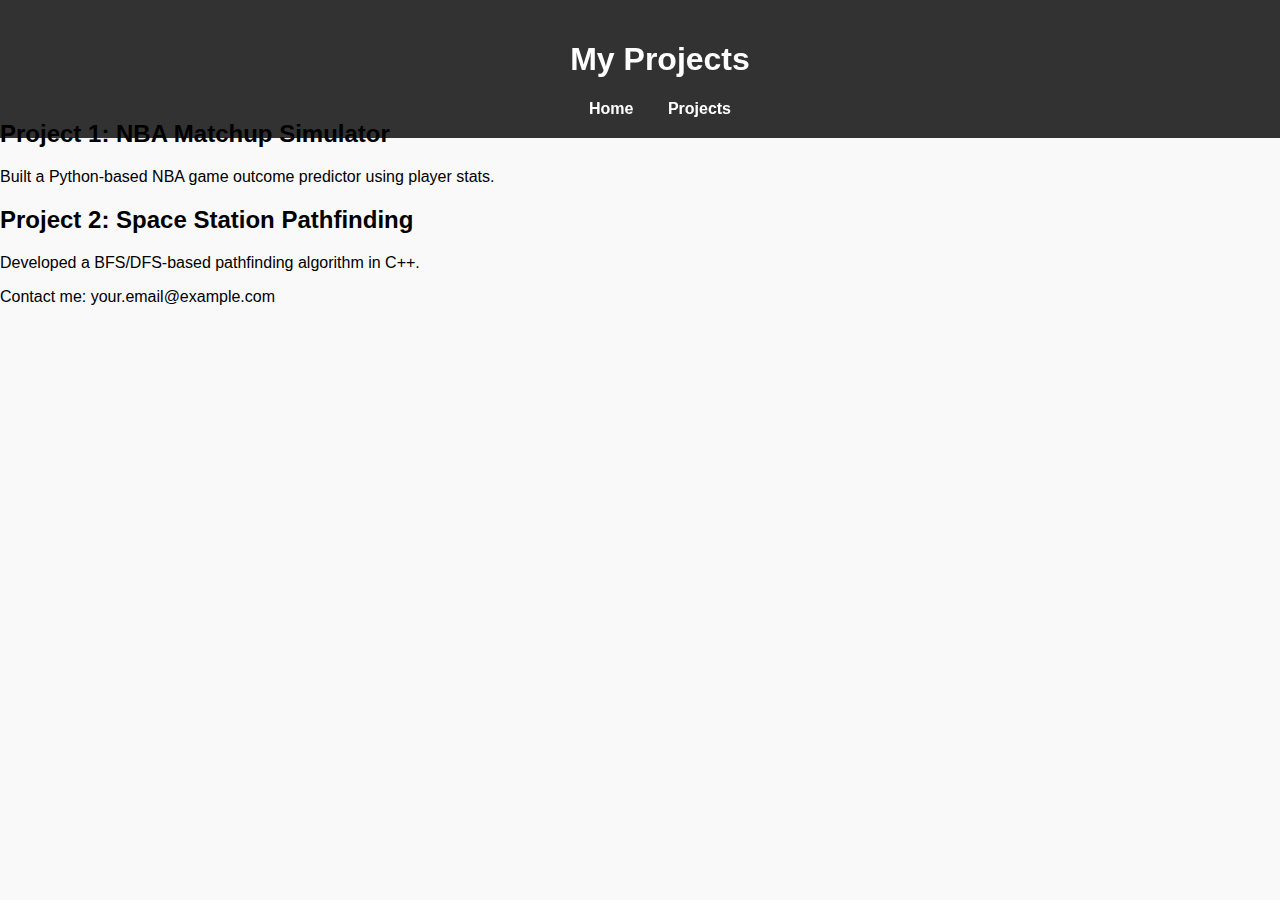
<file: projects.html>
<!DOCTYPE html>
<html lang="en">
<head>
    <meta charset="UTF-8">
    <meta name="viewport" content="width=device-width, initial-scale=1.0">
    <title>Projects - Your Name</title>
    <link rel="stylesheet" href="style.css">
</head>
<body>
    <header>
        <h1>My Projects</h1>
        <nav>
            <a href="index.html">Home</a>
            <a href="projects.html">Projects</a>
        </nav>
    </header>

    <section>
        <h2>Project 1: NBA Matchup Simulator</h2>
        <p>Built a Python-based NBA game outcome predictor using player stats.</p>

        <h2>Project 2: Space Station Pathfinding</h2>
        <p>Developed a BFS/DFS-based pathfinding algorithm in C++.</p>
    </section>

    <footer>
        <p>Contact me: your.email@example.com</p>
    </footer>
</body>
</html>
</file>
<file: style.css>
/* General Styles */
body {
    font-family: Arial, sans-serif;
    margin: 0;
    padding: 0;
    scroll-behavior: smooth;
    background-color: #f9f9f9;  /* Light background color */
    padding-top: 100px;
}

/* Sticky Header */
header {
    position: fixed;
    width: 100%;
    top: 0;
    left: 0;
    background: rgba(0, 0, 0, 0.8);
    color: white;
    padding: 20px;
    text-align: center;
    z-index: 1000;
}

header .profile-img {
    border-radius: 50%;
    width: 80px;
    height: 80px;
    margin-bottom: 10px;
}

nav a {
    margin: 0 15px;
    color: white;
    text-decoration: none;
    font-weight: bold;
}

nav a:hover {
    color: #ffcc00;
}

/* About Section */
#about {
    padding: 150px 20px 20px 20px;
    margin-top: 50px;
    text-align: center;
}

#about .section-img {
    max-width: 100%;
    height: auto;
    border-radius: 10px;
    margin-top: 20px;
}

/* Projects Section */
#projects {
    padding: 100px 20px;
    margin-top: 50px;
    text-align: center;
}

.project {
    margin-bottom: 30px;
}

.project-img {
    max-width: 100%;
    height: auto;
    border-radius: 10px;
    transition: transform 0.3s ease;
}

.project-img:hover {
    transform: scale(1.05);
}

ul {
    list-style-type: none;
    padding: 0;
}

ul li {
    margin-top: 10px;
}

/* Social Media Icons */
.social-icons {
    margin-top: 20px;
}

.social-icon {
    width: 30px;
    height: 30px;
    margin: 0 10px;
    transition: transform 0.3s ease;
}

.social-icon:hover {
    transform: scale(1.1);
}

/* Fade-in Animation */
.fade-in {
    opacity: 0;
    transform: translateY(20px);
    transition: opacity 0.8s ease-out, transform 0.8s ease-out;
}

.fade-in.visible {
    opacity: 1;
    transform: translateY(0);
}

/* Back to Top Button */
#back-to-top {
    position: fixed;
    bottom: 20px;
    right: 20px;
    background: #ffcc00;
    color: black;
    border: none;
    padding: 10px 15px;
    font-size: 20px;
    cursor: pointer;
    border-radius: 50%;
    display: none;
}
</file>
